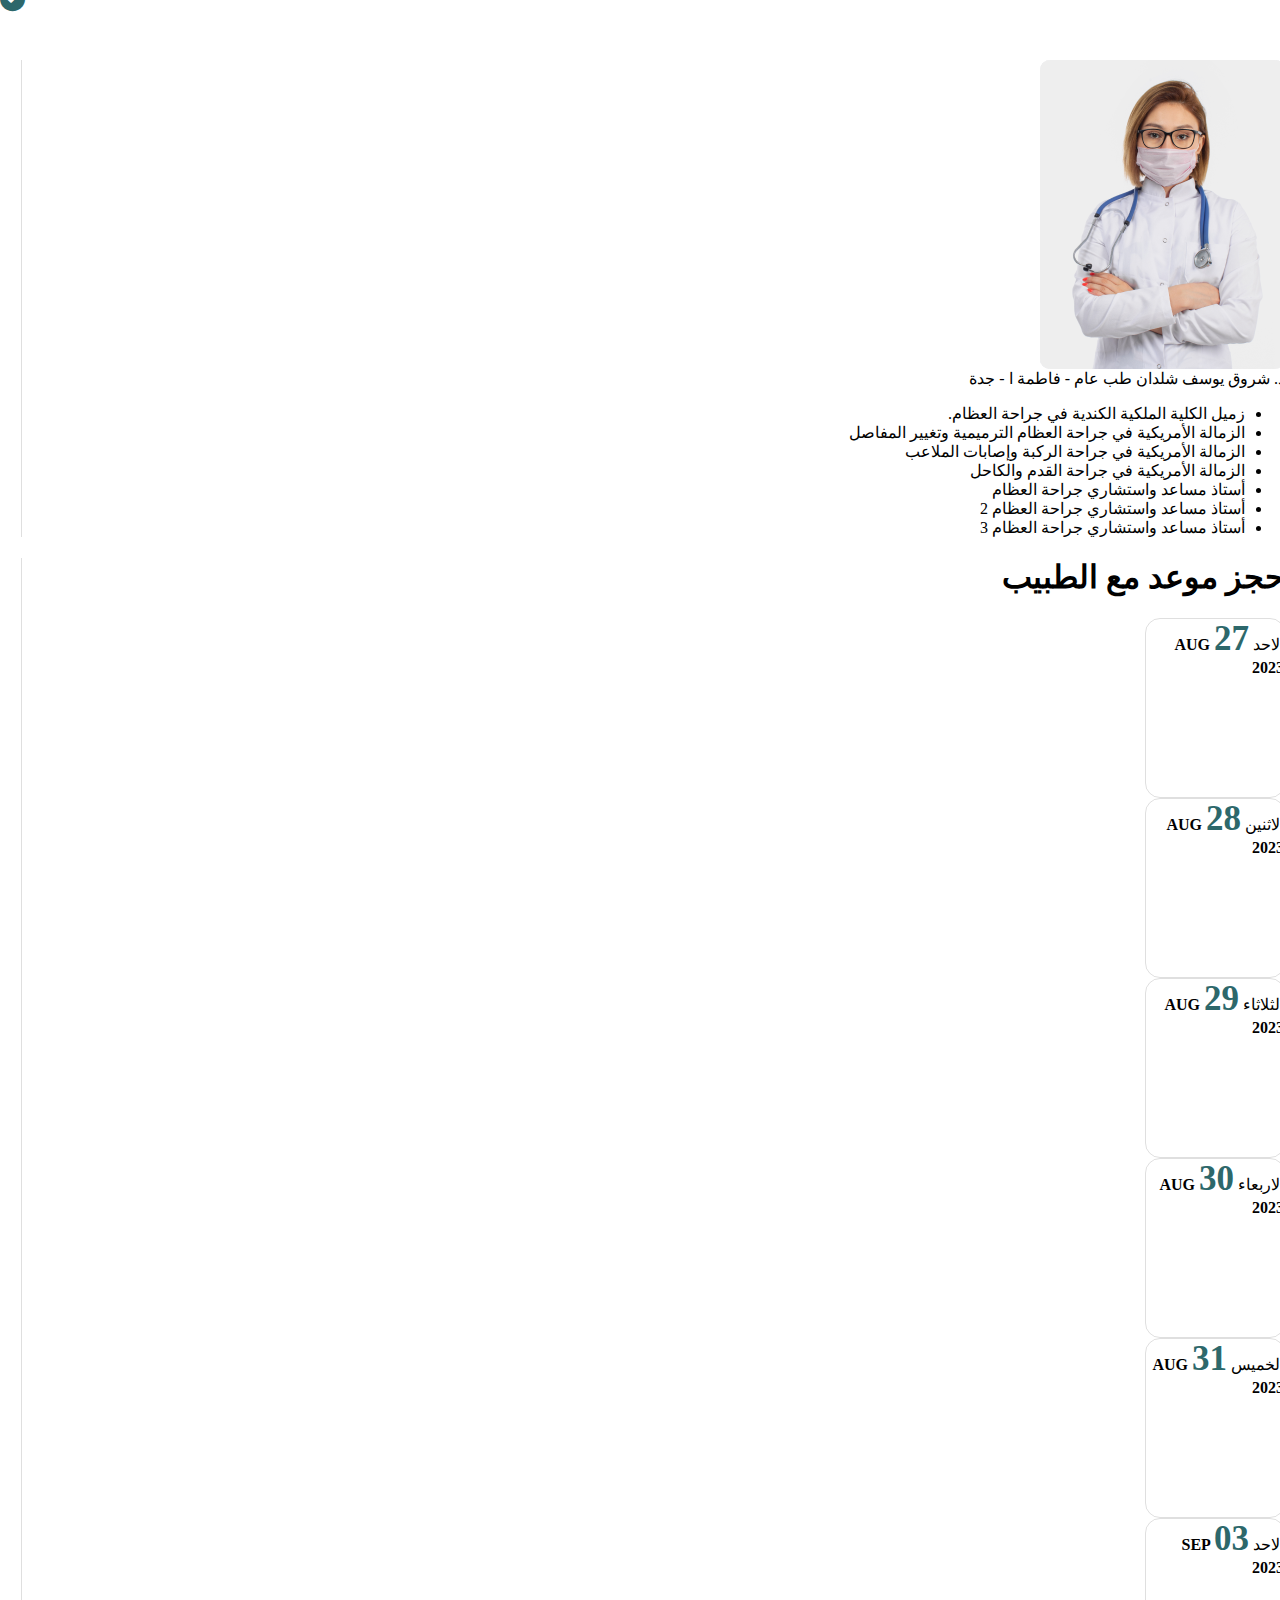
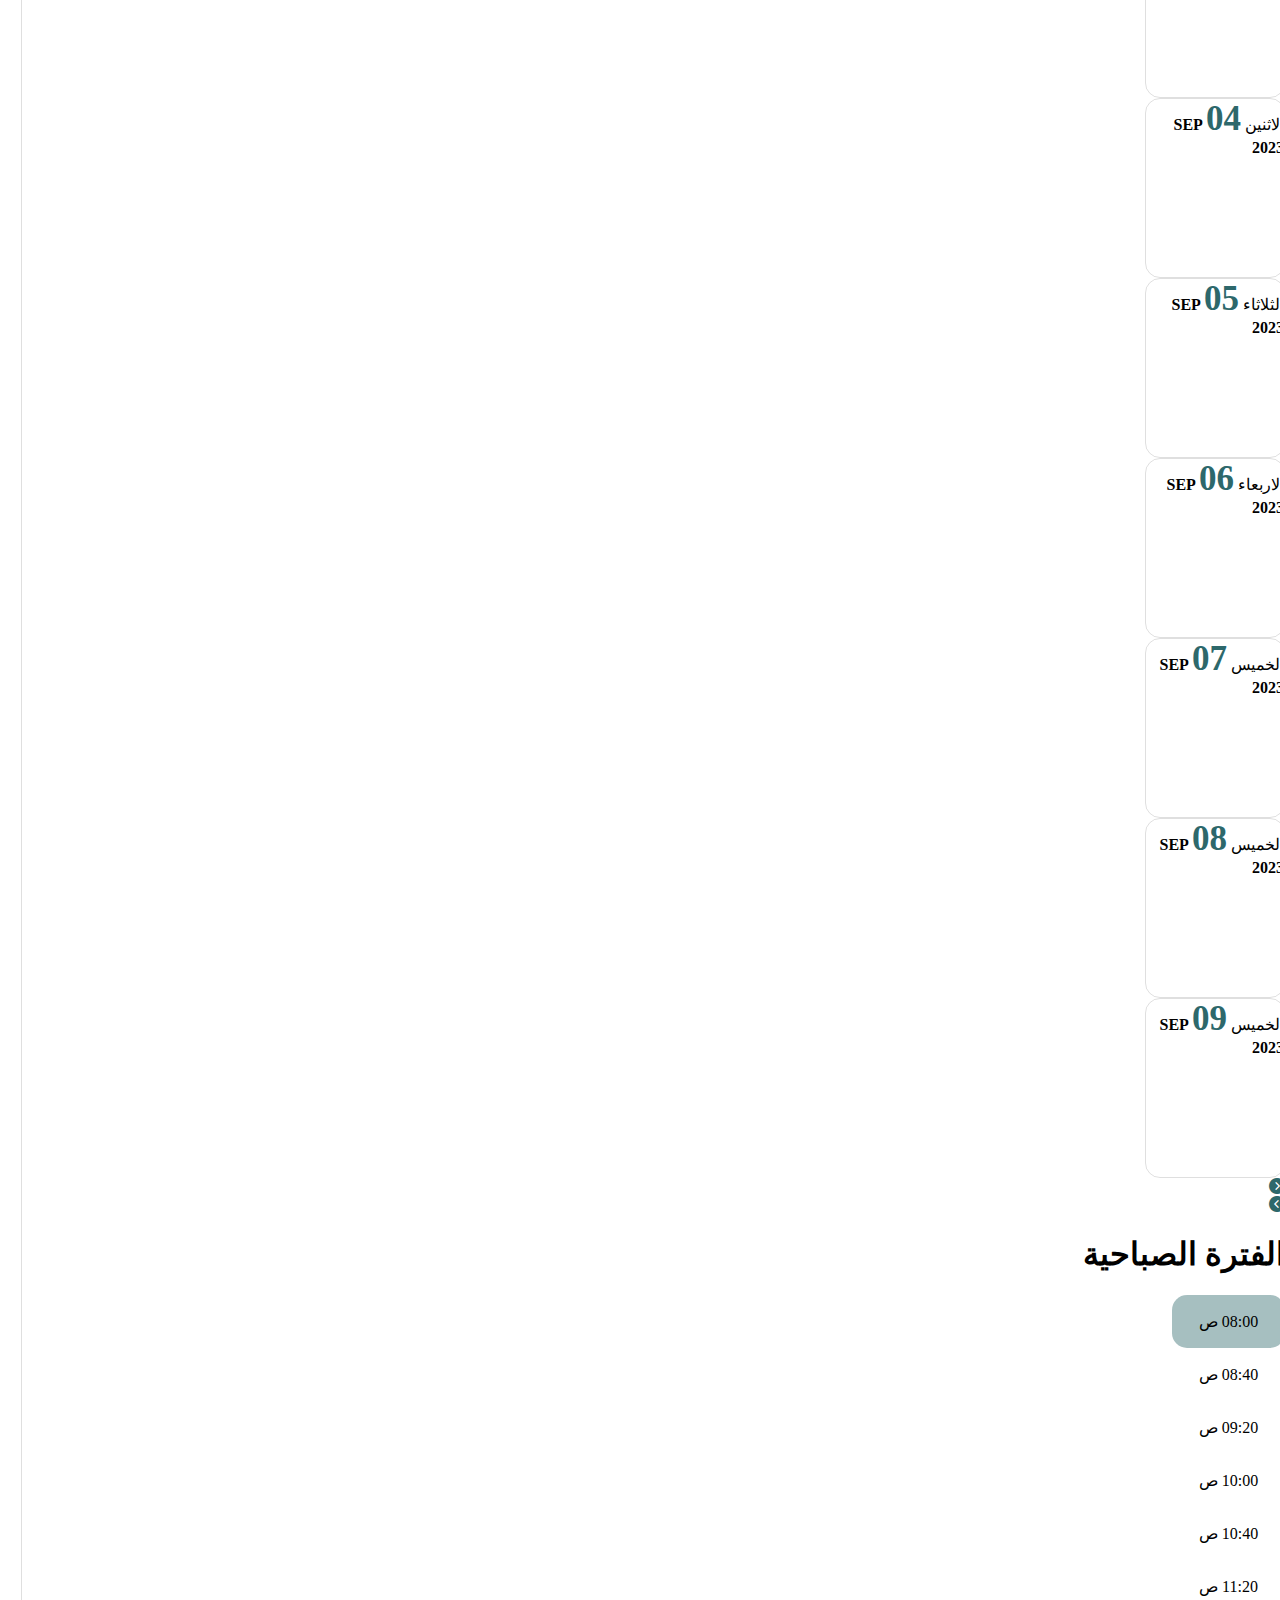
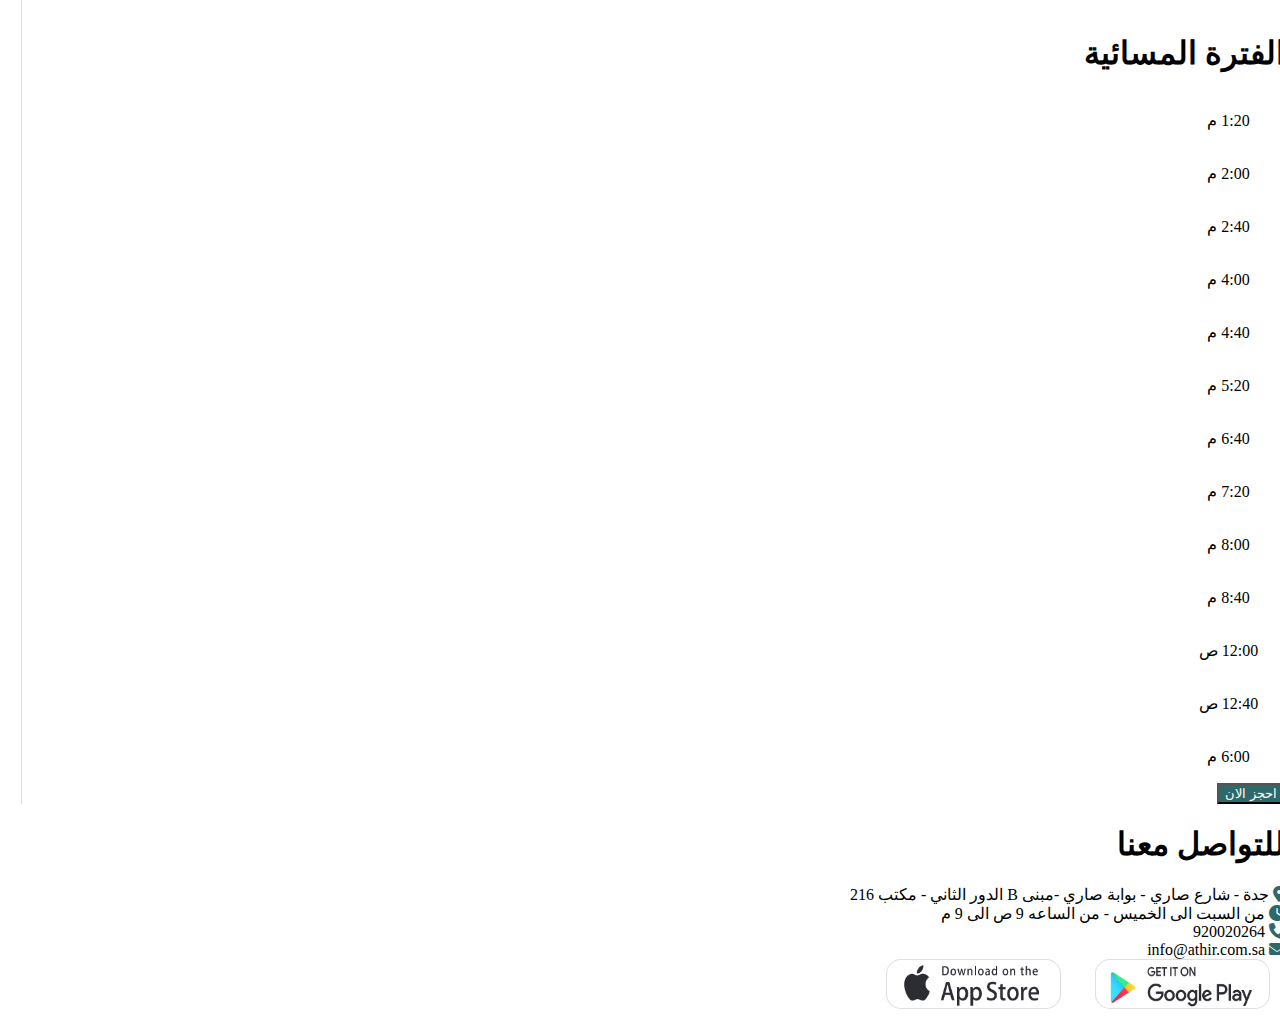
<file: index.html>
<!DOCTYPE html>
<html lang="en" dir="rtl">

<head>
  <meta charset="UTF-8">
  <meta name="viewport" content="width=device-width, initial-scale=1.0">
  <title>Doctor's Appointment App</title>

  <link rel="stylesheet" href="styles.css">

  <link rel="stylesheet" href="https://cdnjs.cloudflare.com/ajax/libs/font-awesome/6.5.1/css/all.min.css">

  <link href="https://cdn.jsdelivr.net/npm/bootstrap@5.0.2/dist/css/bootstrap.min.css" rel="stylesheet"
    integrity="sha384-EVSTQN3/azprG1Anm3QDgpJLIm9Nao0Yz1ztcQTwFspd3yD65VohhpuuCOmLASjC" crossorigin="anonymous">

</head>

<body>
  <div class="container-fluid">

    <div class="doctors-app row">

      <section class="doc-profile col-xxl-3 d-flex justify-content-center">
        <div class="container-box">
          <div class="profile mx-2">
            <div class="image-element mx-auto"></div>
            <div class="label text-center mt-2">
              <span class="doctors-name d-block font-weight-bold ">د. شروق يوسف شلدان</span>
              <span class="doctors-position d-block ">طب عام - فاطمة ا - جدة</span>
            </div>
          </div>

          <div class="details py-5">
            <ul class="gap-2">
              <li class="mb-3">زميل الكلية الملكية الكندية في جراحة العظام.</li>
              <li class="mb-3">الزمالة الأمريكية في جراحة العظام الترميمية وتغيير المفاصل</li>
              <li class="mb-3">الزمالة الأمريكية في جراحة الركبة وإصابات الملاعب</li>
              <li class="mb-3">الزمالة الأمريكية في جراحة القدم والكاحل</li>
              <li class="mb-3">أستاذ مساعد واستشاري جراحة العظام</li>
              <li class="mb-3">أستاذ مساعد واستشاري جراحة العظام 2</li>
              <li class="mb-3">أستاذ مساعد واستشاري جراحة العظام 3</li>
            </ul>
          </div>
        </div>

      </section>

      <section class="doc-schedule col-xxl-6">
        <div class="schedule container">

          <h1 class="appointment text-center mt-5 mb-3">حجز موعد مع الطبيب</h1>
          <div class="doc-appointment-date my-5">
            <div class="card-group d-flex flex-wrap gap-3 my-4 justify-content-start">
              <div class="date-card border border-secondary rounded flex-item text-center">
                <span class="day d-block py-2 fw-bold border-bottom border-secondary">الاحد</span>
                <span class="date d-block my-2 pb-2">27</span>
                <span class="month-year d-block px-4 ">AUG 2023</span>
              </div>
              <div class="date-card border border-secondary rounded flex-item text-center">
                <span class="day d-block py-2 fw-bold border-bottom border-secondary">الاثنين</span>
                <span class="date d-block my-2 pb-2">28</span>
                <span class="month-year d-block px-4 ">AUG 2023</span>
              </div>
              <div class="date-card border border-secondary rounded flex-item text-center">
                <span class="day d-block py-2 fw-bold border-bottom border-secondary">الثلاثاء</span>
                <span class="date d-block my-2 pb-2">29</span>
                <span class="month-year d-block px-4 ">AUG 2023</span>
              </div>
              <div class="date-card border border-secondary rounded flex-item text-center">
                <span class="day d-block py-2 fw-bold border-bottom border-secondary">الاربعاء</span>
                <span class="date d-block my-2 pb-2">30</span>
                <span class="month-year d-block px-4 ">AUG 2023</span>
              </div>
              <div class="date-card border border-secondary rounded flex-item text-center">
                <span class="day d-block py-2 fw-bold border-bottom border-secondary">الخميس</span>
                <span class="date d-block my-2 pb-2">31</span>
                <span class="month-year d-block px-4 ">AUG 2023</span>
              </div>
              <div class="date-card border border-secondary rounded flex-item text-center">
                <span class="day d-block py-2 fw-bold border-bottom border-secondary">الاحد</span>
                <span class="date d-block my-2 pb-2">03</span>
                <span class="month-year d-block px-4 ">SEP 2023</span>
              </div>
              <div class="date-card border border-secondary rounded flex-item text-center">
                <span class="day d-block py-2 fw-bold border-bottom border-secondary">الاثنين</span>
                <span class="date d-block my-2 pb-2">04</span>
                <span class="month-year d-block px-4 ">SEP 2023</span>
              </div>
              <div class="date-card border border-secondary rounded flex-item text-center">
                <span class="day d-block py-2 fw-bold border-bottom border-secondary">الثلاثاء</span>
                <span class="date d-block my-2 pb-2">05</span>
                <span class="month-year d-block px-4 ">SEP 2023</span>
              </div>
              <div class="date-card border border-secondary rounded flex-item text-center">
                <span class="day d-block py-2 fw-bold border-bottom border-secondary">الاربعاء</span>
                <span class="date d-block my-2 pb-2">06</span>
                <span class="month-year d-block px-4 ">SEP 2023</span>
              </div>
              <div class="date-card border border-secondary rounded flex-item text-center">
                <span class="day d-block py-2 fw-bold border-bottom border-secondary">الخميس</span>
                <span class="date d-block my-2 pb-2">07</span>
                <span class="month-year d-block px-4 ">SEP 2023</span>
              </div>
              <div class="date-card border border-secondary rounded flex-item text-center last-two">
                <span class="day d-block py-2 fw-bold border-bottom border-secondary">الخميس</span>
                <span class="date d-block my-2 pb-2">08</span>
                <span class="month-year d-block px-4 ">SEP 2023</span>
              </div>
              <div class="date-card border border-secondary rounded flex-item text-center last-two">
                <span class="day d-block py-2 fw-bold border-bottom border-secondary">الخميس</span>
                <span class="date d-block my-2 pb-2">09</span>
                <span class="month-year d-block px-4 ">SEP 2023</span>
              </div>
            </div>
            <div class="arrow mt-5 d-flex justify-content-center ">
              <div class="left px-2 fs-3"><i class="fas fa-chevron-circle-right"></i></div>
              <div class="right px-2 fs-3"><i class="fas fa-chevron-circle-left"></i></div>
            </div>
          </div>

          <div class="doc-appointment-time my-5">
            <h1 class="morning-card">الفترة الصباحية</h1>
            <div class="morning-schedule d-flex flex-wrap gap-4 my-4 justify-content-start">


              <div class="time-schedule border border-secondary rounded position-relative">
                <i class="fas fa-check-circle text-success check-icon"></i>
                <span class="time">08:00 ص</span>
              </div>
              <div class="time-schedule border border-secondary rounded ">
                <span class="time">08:40 ص</span>
              </div>
              <div class="time-schedule border border-secondary rounded ">
                <span class="time">09:20 ص</span>
              </div>
              <div class="time-schedule border border-secondary rounded ">
                <span class="time">10:00 ص</span>
              </div>
              <div class="time-schedule border border-secondary rounded ">
                <span class="time">10:40 ص</span>
              </div>
              <div class="time-schedule border border-secondary rounded ">
                <span class="time"> 11:20 ص</span>
              </div>
            </div>
            <h1 class="afternoon-card pt-5">الفترة المسائية</h1>
            <div class="afternoon-schedule d-flex flex-wrap gap-4 my-4  justify-content-start">
              <div class="time-schedule border border-secondary rounded ">
                <span class="time ">1:20 م</span>
              </div>
              <div class="time-schedule border border-secondary rounded ">
                <span class="time">2:00 م</span>
              </div>
              <div class="time-schedule border border-secondary rounded ">
                <span class="time">2:40 م</span>
              </div>
              <div class="time-schedule border border-secondary rounded ">
                <span class="time">4:00 م</span>
              </div>
              <div class="time-schedule border border-secondary rounded ">
                <span class="time">4:40 م</span>
              </div>
              <div class="time-schedule border border-secondary rounded ">
                <span class="time">5:20 م</span>
              </div>
              <div class="time-schedule border border-secondary rounded ">
                <span class="time">6:40 م</span>
              </div>
              <div class="time-schedule border border-secondary rounded ">
                <span class="time">7:20 م</span>
              </div>
              <div class="time-schedule border border-secondary rounded ">
                <span class="time">8:00 م</span>
              </div>
              <div class="time-schedule border border-secondary rounded ">
                <span class="time">8:40 م</span>
              </div>
              <div class="time-schedule border border-secondary rounded ">
                <span class="time">12:00 ص</span>
              </div>
              <div class="time-schedule border border-secondary rounded ">
                <span class="time">12:40 ص</span>
              </div>
              <div class="time-schedule border border-secondary rounded ">
                <span class="time">6:00 م</span>
              </div>
            </div>
          </div>
          
          <a href="/booking-appointment.html">

            <div class="d-flex justify-content-center mb-5">
              <button class="book-now-btn border border-secondary rounded px-4 py-2">احجز الان</button>
            </div>
          </a>

        </div>

      </section>

      <section class="doc-contacts col-xxl-3 conatiner d-flex flex-column">

        <div class="contact-info flex-grow-1 ">
          <h1 class="contact-us my-5 px-3">للتواصل معنا</h1>

          <div class="address d-flex my-3">
            <i class="fa-solid fa-location-dot fs-4 d-flex my-auto px-3"></i>
            <span class="info col-sm-8 my-auto ">جدة - شارع صاري - بوابة صاري -مبنى B الدور
              الثاني - مكتب 216</span>
          </div>

          <div class="time-open d-flex my-3">
            <i class="fa-solid fa-clock fs-4 d-flex my-auto px-3"></i>
            <span class="info col-sm-11 my-auto ">من السبت الى الخميس - من الساعه 9 ص
              الى 9 م</span>
          </div>

          <div class="phone-number d-flex my-3">
            <i class="fa-solid fa-phone fs-4 d-flex my-auto px-3"></i>
            <span class="info col-sm-11 my-auto ">920020264</span>
          </div>

          <div class="email-address d-flex my-3">
            <i class="fa-solid fa-envelope fs-4 d-flex my-auto px-3"></i>
            <span class="info col-sm-11 my-auto ">info@athir.com.sa</span>
          </div>
        </div>

        <div class="link-group justify-content-end pb-20 mb-5">
          <button class="google-play"></button>
          <button class="apple-app"></button>

        </div>

      </section>

    </div>

  </div>

</body>

</html>
</file>
<file: styles.css>
.container-box, 
.schedule{
  border-left: 1px solid #00000020;
}
.image-element {
  width: 245px;
  height: 309px;
  border-radius: 10px;
  background-color: #c8c8d0;
  border-radius: 10px;
  background-image: url(Rectangle\ 25.png);
  margin-top: 60px;
}

.date-card {
  box-sizing: border-box;
  width: 140px;
  height: 180px;
  display: block;
  border: 1px solid #00000020;
  border-radius: 15px;
}

.date-card:hover,
.time-schedule:hover{
  background-color: #2d686b6c;
}

.fa-chevron-circle-right:hover,
.fa-chevron-circle-left:hover{
  cursor: pointer;
}

.date {
  font-weight: bold;
  font-size: 35px;
  color: #2D686B;
}
.month-year{
  padding-bottom: 10px;
  font-weight: bold;
  margin-top: 20px;
}
.fa-solid, 
.fas{
  color: #2D686B;
 
}

.time-schedule{
  display: flex;
  width: 113px;
  height: 53px;
  border-radius: 15px;
  justify-content: center;
  align-items: center;
}

.book-now-btn{
  color: #ffffff;
  background-color: #2D686B;
  
}
.book-now-btn:hover{
  background-color: #38878b;

}
.google-play,
.apple-app{
  width: 175px;
  height: 50px;
  border-radius: 15px;
  border: 1px solid #00000020;
  text-align: center;
  background-size: cover; 
  margin: 0 15px;
}
.google-play{
  background-image: url('google-icon.png');
}

.apple-app{
  background-image: url('apple-pay.png');
}

.google-play:hover,
.apple-app:hover{
  border: 2px solid #3b6364f9;
}
.check-icon {
  position: absolute;
  font-size: 25px;
  top: -13px; 
  left: -13px;
  z-index: 2;
  
}

@media (max-width:430px){
  
  .date-card > .px-4{
    padding: 0 !important;
    margin-top: 0 !important;
    font-size: 10px;
  }
  .date-card {
    box-sizing: border-box;
    width: 75px;
    height: 140px;
    display: block;
    border: 1px solid #00000020;
    border-radius: 15px;
   
  }

  .time-schedule{
    width: 95px;
    height: 53px;
    border-radius: 15px;
   
  }
  .afternoon-schedule{
    column-gap: 4px !important;
  }

  .doc-appointment-time> .justify-content-start{
    justify-content: space-between !important;
  }
  .doc-appointment-time> .justify-content-start:last-child{
    justify-content: space-between !important;
  }

}
</file>
